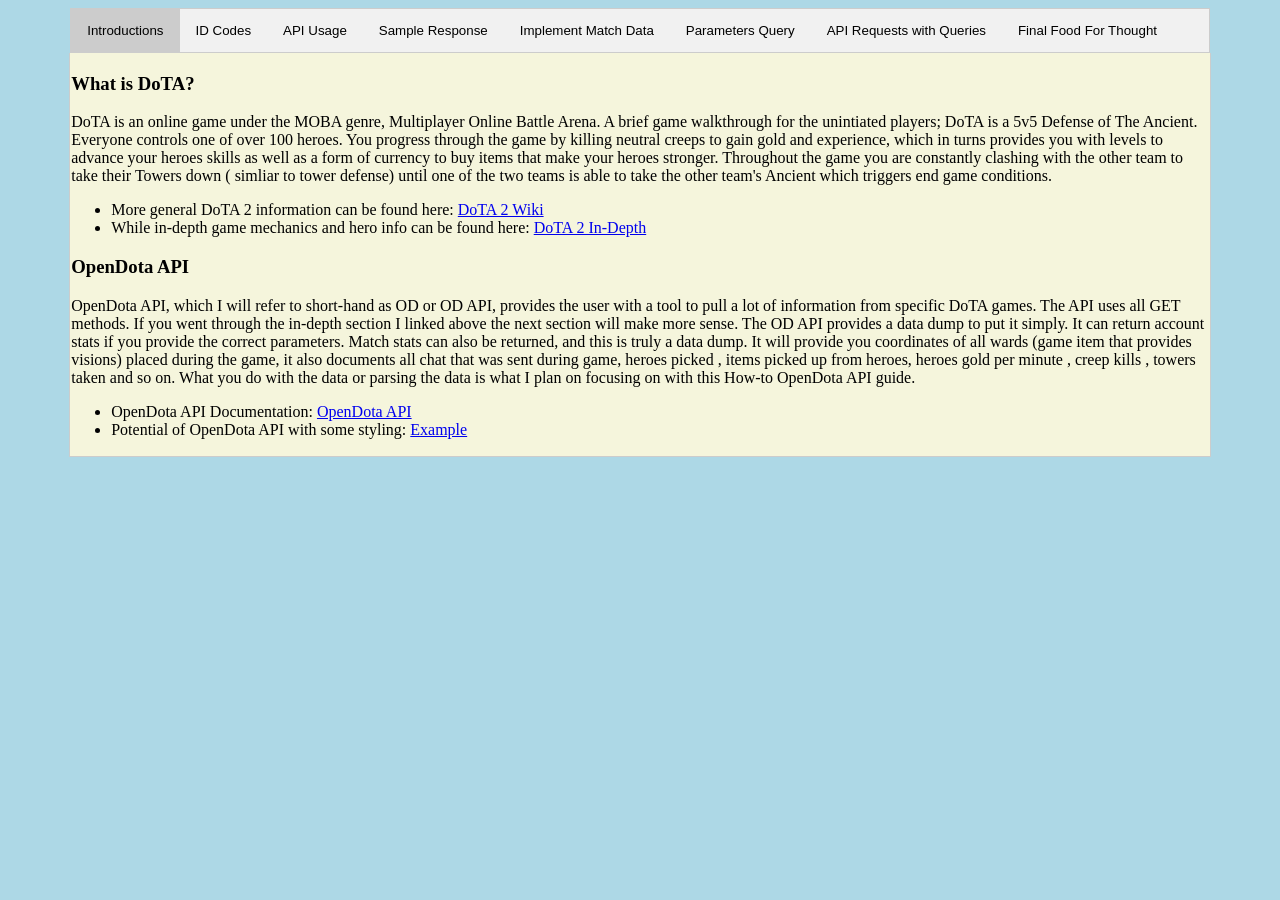
<file: index.html>
<!DOCTYPE html>
<html>
 <head>
  <meta charset="UTF-8">
  <title>API Project CS290 </title>
  <link rel="stylesheet" href="stylesheet.css" type="text/css">
 </head>
 <body>
	<div class = "tabs">
		<button class = "navbar" onclick ="openTab(event, 'Intro')" id="defaultOpen"> Introductions </button>
		<button class = "navbar" onclick ="openTab(event, 'WhereTo')">ID Codes </button>
		<button class ="navbar" onclick="openTab(event, 'MatchID')">API Usage</button>
		<button class = "navbar" onclick="openTab(event, 'sampRes')">Sample Response</button>
		<button class = "navbar" onclick="openTab(event, 'Imp_MatchID')">Implement Match Data</button>
		<button class = "navbar" onclick="openTab(event, 'second')">Parameters Query</button>
	
		<button class = "navbar" onclick="openTab(event, 'second_imp')">API Requests with Queries</button>
		<button class = "navbar" onclick="openTab(event, 'finals')">Final Food For Thought</button>
	</div>
		
		
		
		
	<div id="Intro" class="navbar_content">
		<h3>What is DoTA?</h3>
		<p>DoTA is an online game under the MOBA genre, Multiplayer Online Battle Arena. A brief game walkthrough for the unintiated players; DoTA is a 5v5 Defense of The Ancient. Everyone controls one of over 100 heroes. You progress through the game by killing neutral creeps to gain gold and experience, which in turns provides you with levels to advance your heroes skills as well as a form of currency to buy items that make your heroes stronger. Throughout the game you are constantly clashing with the other team to take their Towers down ( simliar to tower defense) until one of the two teams is able to take the other team's Ancient which triggers end game conditions. 
		<ul>
			<li>More general DoTA 2 information can be found here:
				<a href="https://en.wikipedia.org/wiki/Dota_2">DoTA 2 Wiki</a>
			<li>While in-depth game mechanics and hero info can be found here:
				<a href = "http://dota2.gamepedia.com/Dota_2_Wiki"> DoTA 2 In-Depth </a>
		</ul>
		</p>
		
		<h3>OpenDota API</h3>
		<p>OpenDota API, which I will refer to short-hand as OD or OD API, provides the user with a tool to pull a lot of information from specific DoTA games. The API uses all GET methods. If you went through the in-depth section I linked above the next section will make more sense. The OD API provides a data dump to put it simply. It can return account stats if you provide the correct parameters. Match stats can also be returned, and this is truly a data dump. It will provide you coordinates of all wards (game item that provides visions) placed during the game, it also documents all chat that was sent during game, heroes picked , items picked up from heroes, heroes gold per minute , creep kills , towers taken and so on. What you do with the data or parsing the data is what I plan on focusing on with this How-to OpenDota API guide.
		<ul>
			<li>OpenDota API Documentation:
				<a href = "https://docs.opendota.com/">OpenDota API</a>
			</li>
			<li>Potential of OpenDota API with some styling:
				<a href="https://www.opendota.com/players/86734297/overview">Example</a>
			</li>
		</ul>
		</p>
	</div>
	
	
	<div id="WhereTo" class = "navbar_content">
		<h3>ID codes to be used with OpenDota API </h3>
		<p>First thing you'll need is to do one of two things. If you have a steam account we will need to convert your SteamID64 into a Steam3ID to be used with the OD API, if you do not have one skip down and I will provide you with one to use while we walk through the tutorial. When you login to <a href="https://steamcommunity.com/login/home/?goto=">Steam</a>, it will redirect you to your steam community home page. The url will look similar to this where the X's could be any length of numbers representing your SteamID64 numbers:<br>
		<strong><blockquote>http://steamcommunity.com/profiles/XXXXXXXXXXXXXXX/home</blockquote>  </strong>
		<br>
		
		You will want to copy the page URL, and then proceed to <a href="https://steamrep.com/">SteamRep</a>.This site will do the conversion for you. Paste your URL into the search box and click Search:
		<blockquote>
			<img src ="./Pictures/SteamRep.png">
		</blockquote>
		
		After you submit your search it will send you to this page below:
		<blockquote>
			<img src="./Pictures/SteamID.png">
		</blockquote>
		The Steam3ID value is what we are interested in. It will come in a U:1:XXXXXXX format, you will want to copy and paste the numbers in the X's position and save it for later.
		<br>
		<strong> In case you do not have a steam account feel free to use the following Steam3ID number: 44694420</strong>
		</p>
	</div>
	
	
	
	<div id="MatchID" class = "navbar_content">
		<h3>Finding Match Info</h3>
		<p>If we take a look at the OpenDota API <a href="https://docs.opendota.com/">documentation</a>,you will see (when the window is maximized) that there are lots of options to pick from on the leftside of the screen. Our main interest is in the Players tab and GET/matches function:
		<blockquote> <img src="./Pictures/playermenu.png"></img></blockquote>
		When you click on it, you will be given an updated webpage with basic information regarding the function, for example : 
		<blockquote> <img src="./Pictures/queryex.png"></img></blockquote>
		
		<h4> Parameters</h4>
		<p> Lets dive in and take a deeper look at what is needed to get this function working properly. The Path Parameter as you can see in the picture is required. This is a piece of information you need to add into your url when sending a GET request to get a proper response from the server. 
		<br><br>
		The GET /players/{account_id}/matches sends a GET request to https://api.opendota.com/api/ . We can add in our account id 44694420 and send a request to the server via:  <a href="https://api.opendota.com/api/players/44694420/matches">https://api.opendota.com/api/players/44694420/matches</a>.Ultimately we are sending a command to OpenDota's servers saying "Hey, can you please fetch matches in which user: 44694420 has played in".  When you click on the link the server will return an array of JSON objects, each object provides information as shown below in the response sample image:
		<blockquote> <img src="./Pictures/resp_samp.png"></img></blockquote>
		You might ask how is this data useful? It looks like a big wall of text that just keeps scrolling and repeating itself. Well if we disect it more we could implement a filter. Let's say we're interested in only match id for the user, what can we do? On the next tab you can see what I mean. The response can get up to 500+ object indexes depending on how many games the user has played. Move onto the next tabs to see a basic implementation of the this API function.
	</div>
		
	<div id="sampRes" class = "navbar_content">
		<h3>Example of what OD API returns from GET/players/44694420/matches request</h3>
		<img src="./Pictures/serverresp.png"></img>
		</div>
		
	<div id="Imp_MatchID" class ="navbar_content">
	<h3>Organizing API Data Response</h3>
	<p>From the previous tab we are now aware of how communication works for this method. We send a user ID in via a GET request to the server requesting a specific data field (matches). The server responds with an array of JSON objects. </p>
	
	<p> Let's take a practical approach and examine how we can make this more user friendly, and how we can make the data more useful. We can create a form for the user to input. </p>
	
	<p> Setting up our form, we will ask the user for their ID. We will also populate some basic parameters such as what is the limit for the search, and whether or not we will search for only won matches. We will go in depth about these fields later on, for now select as you see fit. Feel free to give the form below a spin, I've set it up to work properly. When you're ready we'll dissect the behind the scenes code that I've provided with my JSFiddle.</p>
	
	<form>
		<fieldset>
			<legend> OD API GET/matches form </legend>
			Steam3ID #: <input type="numerical" id="steam3id_match"></br>
			Number of matches to return: <input type="numerical" id="limit_match"></br>
			<input type ="radio" name= "winloss" value="win=1" id="win_match">Only won games</br>
			<button type="submit" id="get_form_matches">Submit</button>
		</fieldset>
	</form>
	
		<div id="datapop"></div>
		
		
		<div id="fiddlesticks">
			<iframe width="100%" height="300" src="https://jsfiddle.net/kisz/hfs22r5q/11/embedded/js,html/dark/" allowfullscreen="allowfullscreen" frameborder="0"></iframe>
		</div>
		
		<p>As you can see when you click submit, a table is populated with the Match ID's for the user ID you provided. Lets break down the HTML code real quick. It is a simple form in which I take in 3 inputs; 2 inputs are numerical and the last input is a button for whether or not you want to find only matches the user ID won. Pretty straight forward right? I also provided a new div with the ID "datapop" for data population of our GET response.<br><br>
		
		For our example I am keeping it basic and will only pull match ID data. Our first statement is to create an event listener for our "Submit" button. When the submit button is clicked we will execute the function(event) parameter. I start the function by extracting the data inputted into our form. As you can see I extract the steamID, the match limit to return, and whether or not the win only button was checked. Following that we setup our function to open a connection with the OD API server. If we look at req.open(), or what we're requesting from the API server, we see that we are requesting a GET method. Our API documentation tells us that we need the user steamID , and any query requests are tagged on after in this form "base_url?key=value&key2=vaule2". Our final URL would look like this without variable names <blockquote> https://api.opendota.com/api/players/44694420/matches?limit=5&win=1</blockquote>
		Our API documentation tells us that the server sends application/JSON data back to us. But this form is originally in a string format, we need to JSON.parse(req.responseText); to convert the string into an object. I decided to create a new table and append it to an exisiting element in my webpage. I step through our JSON object and pull out the match ID and append it to the table to create a table of match IDs for our user. But as you have already noticed, the GET /players/{account_id}/matches OD API function can return more than just match ID. (Refer to the previous tab for Response Sample Image). If you wanted to you could take the match ID we've just found and use it in the : GET /matches/{match_id} : method and find out what all the data in the match is. Example Response :
		<blockquote><img src="./Pictures/matchsamp.png"></img></blockquote>
		
		You might ask how do these two things tie together? You could create a website later on that would print out the match info in 1 click, instead of having the user copy and paste match ID. Similar to the previous implementation above. I could create a hyperlink at each match ID. We already coded for match_id extraction from our JSON object, instead of appending the string value for the match_id. We can create an 'a href' element where the URL combines the GET address + our_match_id, and then we can append it to the table.
		
	</div>
	
	<div id="second" class = "navbar_content">
		<h3> Sample Structure for Parameter Queries</h3>
		<p>Aside from sending GET request to the designated URL we can also add onto what I will refer to as the "base url" (with all required params filled in). For example in the last few tabs the base url would've been https://api.opendota.com/api/players/44694420/matches. The queries added on were limit=X, and win=X, X being an integer. We have an api function, GET /players/{account_id}/histograms/{fields}. As you can see the GET url requires our steam ID as well as the fields. But if you refer to the API documentation the function can also be used with queries. Check out the list of query params below and then move onto the next tab to examine this more in depth.
		
		<blockquote><img src="./Pictures/second.png"></img></blockquote>
	</div>
		<div id="second_imp" class = "navbar_content">
		<h3> Including Queries </h3>
		<p> Our target function this time is : GET /players/{account_id}/histograms/{fields}. The histogram function will return histogram data, and if you've forgotten we can chart histogram data with # of occurence for "an action/data/event".<br><br><br>
		
		Lets break down this function : GET /players/{account_id}/histograms/{fields}. We already have our steam ID to substitute into account_id, but what is this {fields} area. It turns out fields refers to match related stats such as kills, deaths, assists, gpm (gold per min) and more. Finding out which stats populate in the histogram function is based on trial and error as there  is no definitive documentation on it. This time around I am not going to create a form for implementation, but directly show the javascript coding and what data is sent and received. On top of the function url we can add on the query portion "?querykey=queryvalue". For our example I will look at the field for kills the user got, and then look at the same field but query it and limit it to search only in games from X previous days. Take a look at my JSFiddle below, feel free to mess around with it.<br>
		<h4>Sample Response for kill histogram data returned</h4>
			<blockquote><img src="./Pictures/gpmex.png"></img></blockquote>
		X stands for our variable in this case it is the Kills we got.<br>
		Games provides us with the number of games X has happened.<br>
		Win tells us how many of our Games were won while X has happened.<br>
		
		The fiddle below, will help document our GET request as well as how we create a new data table to store our data to make it useful. You can think of my appending to the table as a generic function. Instead of appending if you are super tech savvy you could createa  function that took the histogram data as a parameter and automatically build a chart instead of making it a text table. 
		
		
		Press the submit button to simulate what would happen normally if I had a form here for your inputs.<br>
		<iframe width="100%" height="300" src="https://jsfiddle.net/kisz/1sra5tvh/5/embedded/js,html,css,result/dark/" allowfullscreen="allowfullscreen" frameborder="0"></iframe>
		<input type="submit" id="hist"></input>
		
		<div id ='histtab'></div>
		<p id='exp'></p>
	
		
		
	<span id ='histquery'>
	<h3>Lets add a query</h3>
	<p>Using the same GET function with the histogram. We will now send a GET request with a query for the # of kills that has happened in the last 10 days. If we were using a form we could add an if/else conditional statement to detect whether or not queries were requested. This would allow us to re-use the same function that is executed when we hit submit. We would change the composition of the final URL that is sent to the API server. But in our case I will create another function with a minor change. Check out the  fiddle below hit submit and see the new data to compare.</p>
	
	<br>
	
	<iframe width="100%" height="300" src="https://jsfiddle.net/kisz/o6fz8eyh/embedded/js,html,css,result/dark/" allowfullscreen="allowfullscreen" frameborder="0"></iframe>
	<input type = "submit" id="histq"></input>
	<span id="newHist"></span>
	<p id="exp2"></p>
	</span>
	</div>
	</div>
	
	<div id="finals" class = "navbar_content">
	
	<h3>Final Product</h3>
	<p>We scrapped 1 API call function and extracted 2 data objects from a ton of stuff. The end product is to parse the data out into its separate components and then add a lot of styling. I am not as creative with styles and formatting, thankfully Open Dota's webpage makes use of their API very nicely. Take a look at the page below, ultimately Open Dota parses out all the histogram + field data. We can click on kills or assist and it'll change to show the stats for each field. Similar to my table before but 100000% more pretty and presentable.
	
	<iframe width="100%" height= "500" src="https://www.opendota.com/players/86734297/histograms" frameborder="0"></iframe>
	<br>
	<h4>Credits</h4>
	<ul>

	<li>https://www.opendota.com/
	<li>https://docs.opendota.com/
	<li>http://dota2.gamepedia.com/Dota_2_Wiki
	<li>http://blog.dota2.com/?l=english
	<li>https://www.w3schools.com/
	<li>https://steamrep.com/
	<li>https://jsfiddle.net/
	</ul>
	</p>

	
	</div>
		<script src="tabcontent.js"></script>
 </body>
</html>
</file>
<file: stylesheet.css>
/*Using w3school tutorial for tab formats*/

/* Style the tab */
div.tabs {
    overflow: hidden;
    border: 1px solid #ccc;
    background-color: #f1f1f1;
}

/* Style the buttons inside the tab */
div.tabs button {
    background-color: inherit;
    float: left;
    border: none;
    outline: none;
    cursor: pointer;
    padding: 14px 16px;
    transition: 0.3s;
}

/* Change background color of buttons on hover */
div.tabs button:hover {
    background-color: #ddd;
}

/* Create an active/current tablink class */
div.tabs button.active {
    background-color: #ccc;
}

/* Style the tab content */
.navbar_content {
	background-color:beige;
    display: none;
    padding: 1px 1px;
    border: 1px solid #ccc;
    border-top: none;
}

/*										*/
div{
	margin: auto;
	width:90%;
}

body{
	font-family: Lucida Console	;
	background-color: lightblue;
}

table{
	border: 1px solid;
}
td {
	border: 1px solid black;
}
th{
	border: 1px solid black;
}
</file>
